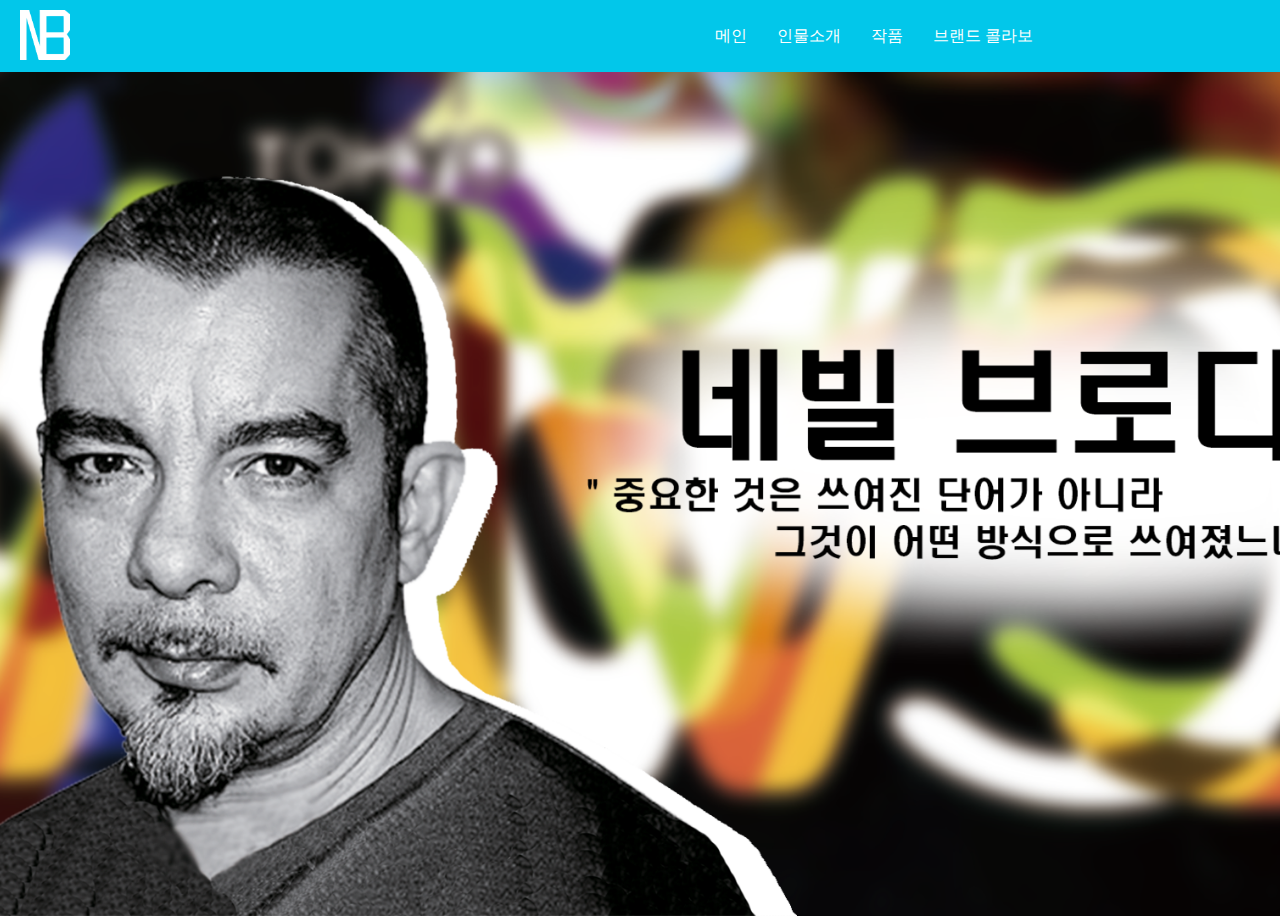
<file: index.html>
<!DOCTYPE html>
<html lang="ko" dir="ltr">
<head>
  <meta charset="utf-8">
  <title>Neville Brody</title>
  <link rel="stylesheet" href="master.css">
</head>

<style>

	div#header{
	    background-color:#02c7ea;
	    position:fixed;
	    width:100%;
	    top:0;
	    left:0;
	}

	div#logo{
		float:left;
		width:50%;
		padding:10px 0 0 20px;
	}

	ul.nav{
		float:left;
		list-style:none;
		width:45%;
	}

	ul.nav li{
		float:left;
	}

	ul.nav a{
		line-height:40px;
		color:#FFFFFF;
		padding:0 15px;
		text-decoration: none;
	}

</style>

<div id="header">
  <div id="header">

     <div id="logo"><img src="img/NB.png"
       width="50" height="50"></div>

     <div>
        <ul class="nav">
           <li><a href="index.html">메인</a></li>
           <li><a href="who.html">인물소개</a></li>
           <li><a href="work.html">작품</a></li>
           <li><a href="collab.html">브랜드 콜라보</a></li>
        </ul>

     </div>

</div>



  <style>
    body{
      width: 100vh;
      height: 100vh;
      background-image: url(img/background1.png);
      background-repeat: no-repeat;
      background-size: cover;
      background-position: center;
   </style>
</file>
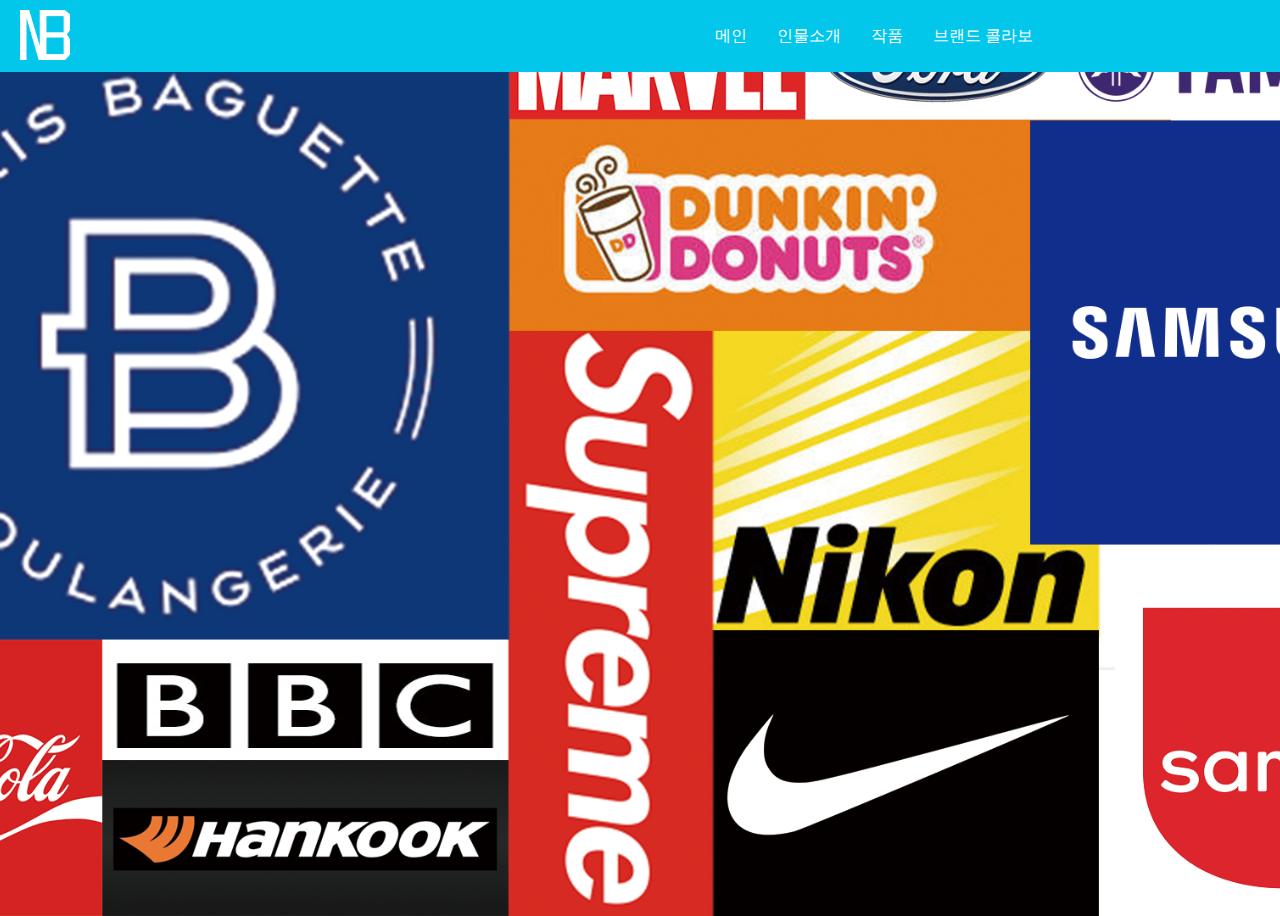
<file: collab.html>
<!DOCTYPE html>
<html lang="ko" dir="ltr">
<head>
  <meta charset="utf-8">
  <title>Collaboration</title>
  <link rel="stylesheet" href="master.css">
</head>

<style>

	div#header{
	    background-color:#02c7ea;
	    position:fixed;
	    width:100%;
	    top:0;
	    left:0;
	}

	div#logo{
		float:left;
		width:50%;
		padding:10px 0 0 20px;
	}

	ul.nav{
		float:left;
		list-style:none;
		width:45%;
	}

	ul.nav li{
		float:left;
	}

	ul.nav a{
		line-height:40px;
		color:#FFFFFF;
		padding:0 15px;
		text-decoration: none;
	}

</style>

<div id="header">
  <div id="header">

     <div id="logo"><img src="img/NB.png"
       width="50" height="50"></div>

     <div>
        <ul class="nav">
          <li><a href="index.html">메인</a></li>
          <li><a href="who.html">인물소개</a></li>
          <li><a href="work.html">작품</a></li>
          <li><a href="collab.html">브랜드 콜라보</a></li>
        </ul>

     </div>

</div>

<style>
  body{
    width: 100vh;
    height: 100vh;
    background-image: url(img/background4.png);
    background-repeat: no-repeat;
    background-size: cover;
    background-position: center;
 </style>
</file>
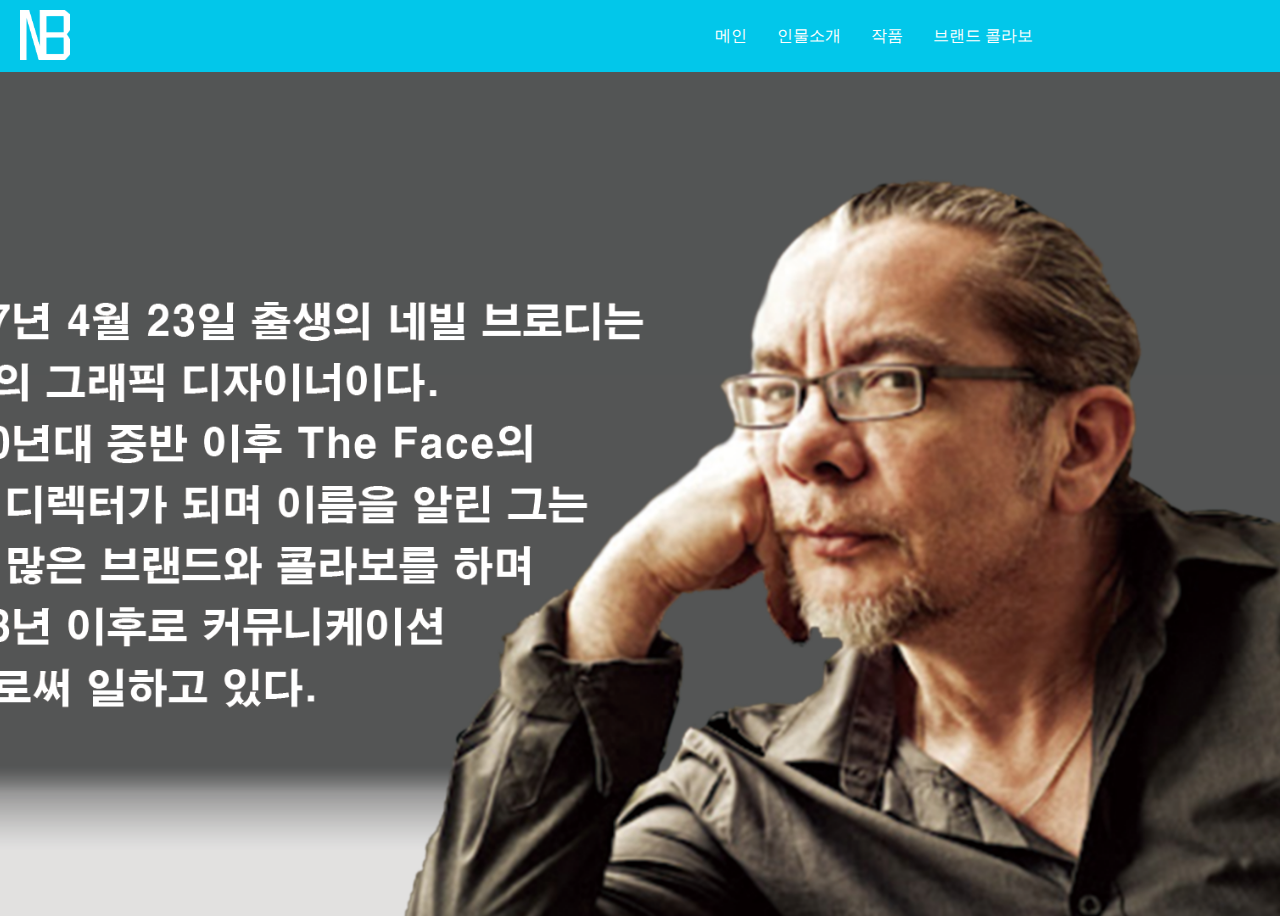
<file: who.html>
<!DOCTYPE html>
<html lang="ko" dir="ltr">
<head>
  <meta charset="utf-8">
  <title>Who is he?</title>
  <link rel="stylesheet" href="master.css">
</head>

<style>

	div#header{
	    background-color:#02c7ea;
	    position:fixed;
	    width:100%;
	    top:0;
	    left:0;
	}

	div#logo{
		float:left;
		width:50%;
		padding:10px 0 0 20px;
	}

	ul.nav{
		float:left;
		list-style:none;
		width:45%;
	}

	ul.nav li{
		float:left;
	}

	ul.nav a{
		line-height:40px;
		color:#FFFFFF;
		padding:0 15px;
		text-decoration: none;
	}

</style>

<div id="header">
  <div id="header">

     <div id="logo"><img src="img/NB.png"
       width="50" height="50"></div>

     <div>
        <ul class="nav">
          <li><a href="index.html">메인</a></li>
          <li><a href="who.html">인물소개</a></li>
          <li><a href="work.html">작품</a></li>
          <li><a href="collab.html">브랜드 콜라보</a></li>
        </ul>

     </div>

</div>

<style>
  body{
    width: 100vh;
    height: 100vh;
    background-image: url(img/background2.png);
    background-repeat: no-repeat;
    background-size: cover;
    background-position: center;
 </style>
</file>
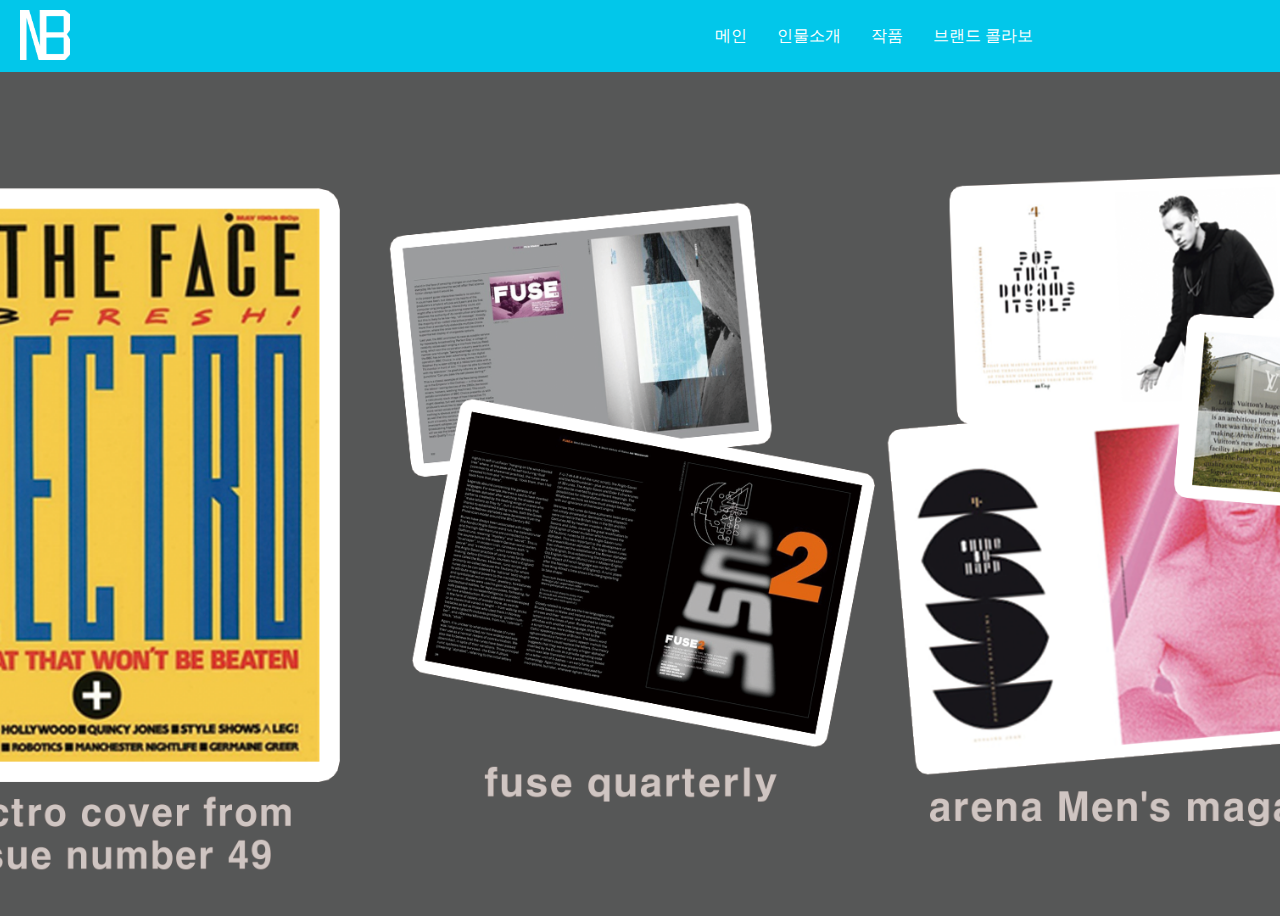
<file: work.html>
<!DOCTYPE html>
<html lang="ko" dir="ltr">
<head>
  <meta charset="utf-8">
  <title>His works</title>
  <link rel="stylesheet" href="master.css">
</head>

<style>

	div#header{
	    background-color:#02c7ea;
	    position:fixed;
	    width:100%;
	    top:0;
	    left:0;
	}

	div#logo{
		float:left;
		width:50%;
		padding:10px 0 0 20px;
	}

	ul.nav{
		float:left;
		list-style:none;
		width:45%;
	}

	ul.nav li{
		float:left;
	}

	ul.nav a{
		line-height:40px;
		color:#FFFFFF;
		padding:0 15px;
		text-decoration: none;
	}

</style>

<div id="header">
  <div id="header">

     <div id="logo"><img src="img/NB.png"
       width="50" height="50"></div>

     <div>
        <ul class="nav">
          <li><a href="index.html">메인</a></li>
          <li><a href="who.html">인물소개</a></li>
          <li><a href="work.html">작품</a></li>
          <li><a href="collab.html">브랜드 콜라보</a></li>
        </ul>

     </div>

</div>

<style>
  body{
    width: 100vh;
    height: 100vh;
    background-image: url(img/background3.png);
    background-repeat: no-repeat;
    background-size: cover;
    background-position: center;
 </style>
</file>
<file: master.css>
body {overflow:hidden}
 <body scroll="no">
  <body style="overflow:auto">
  <body style="width:100%; overflow-x:hidden;  overflow-y:hidden;">
</file>
